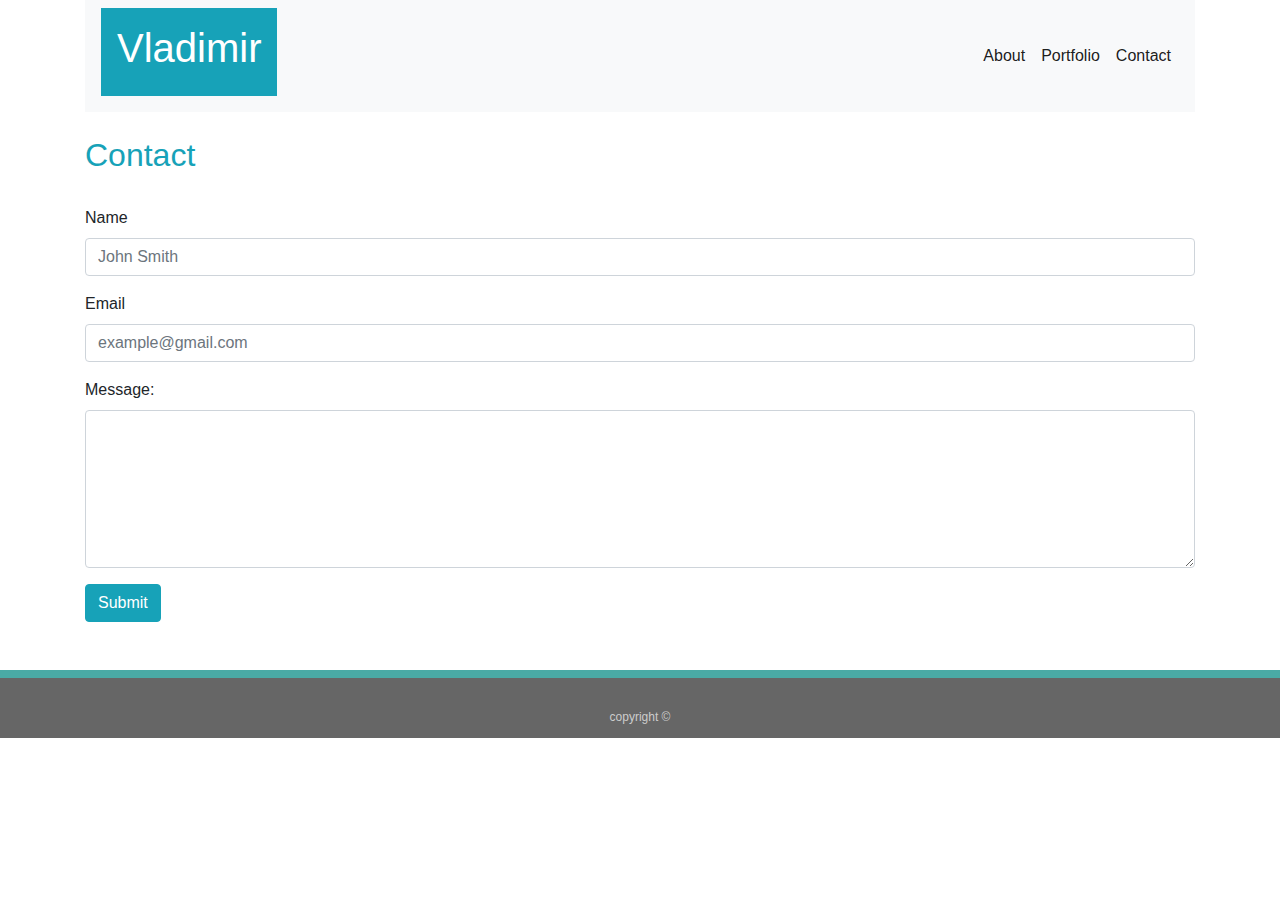
<file: contact.html>
<!DOCTYPE html>
<html lang="en">

<head>
    <meta charset="UTF-8">
    <meta name="viewport" content="width=device-width, initial-scale=1.0">
    <meta http-equiv="X-UA-Compatible" content="ie=edge">
    <link rel="stylesheet" href="https://stackpath.bootstrapcdn.com/bootstrap/4.1.3/css/bootstrap.min.css">
    <link rel="stylesheet" href="portfolio.css">
    <title>Document</title>
</head>

<body>

    <div class="container">
        <nav class="navbar navbar-expand-lg navbar-light bg-light">
            <a class="navbar-brand p-3 mb-2 bg-info text-white" href="#">
                <h1>Vladimir</h1>
            </a>
            <button class="navbar-toggler" type="button" data-toggle="collapse" data-target="#navbarNav" aria-controls="navbarNav"
                aria-expanded="false" aria-label="Toggle navigation">
                <span class="navbar-toggler-icon"></span>
            </button>
            <div class="collapse navbar-collapse" id="navbarNav">
                <ul class="navbar-nav ml-auto">
                    <li class="nav-item active">
                        <a class="nav-link" href="index.html">About<span class="sr-only">(current)</span></a>
                    </li>
                    <li class="nav-item active">
                        <a class="nav-link" href="portfolio.html">Portfolio</a>
                    </li>
                    <li class="nav-item active">
                        <a class="nav-link" href="#">Contact</a>
                    </li>
                </ul>
            </div>
        </nav>

        <div class="row my-4">
            <div class="col-12 text-info">
                <h2>Contact</h2>
            </div>
        </div>
       
            <form>
                <div class="form-group">
                    <label for="exampleInputEmail1">Name</label>
                    <input type="email" class="form-control" id="exampleInputEmail1" aria-describedby="emailHelp"
                        placeholder="John Smith">

                </div>
                <div class="form-group">
                    <label for="exampleInputPassword1">Email</label>
                    <input type="password" class="form-control" id="exampleInputPassword1" placeholder="example@gmail.com">
                </div>
                <div class="form-group">
                    <label for="comment">Message:</label>
                    <textarea class="form-control" rows="6" id="Message"></textarea>
                </div>

                <button type="submit" class="btn btn-info">Submit</button>
            </form>
       
    </div>
    <br>
    <br>
    <footer>
        copyright &copy;
    </footer>
</body>

</html>
</file>
<file: portfolio.css>
footer {
    padding: 30px 0;
    clear: both;
    font-size: 12px;
    color: #fff;
    color: #ccc;
    text-align: center;
    background: #666;
    border-top: 8px solid #4aaaa5;
    height: 50px;
    
}
</file>
